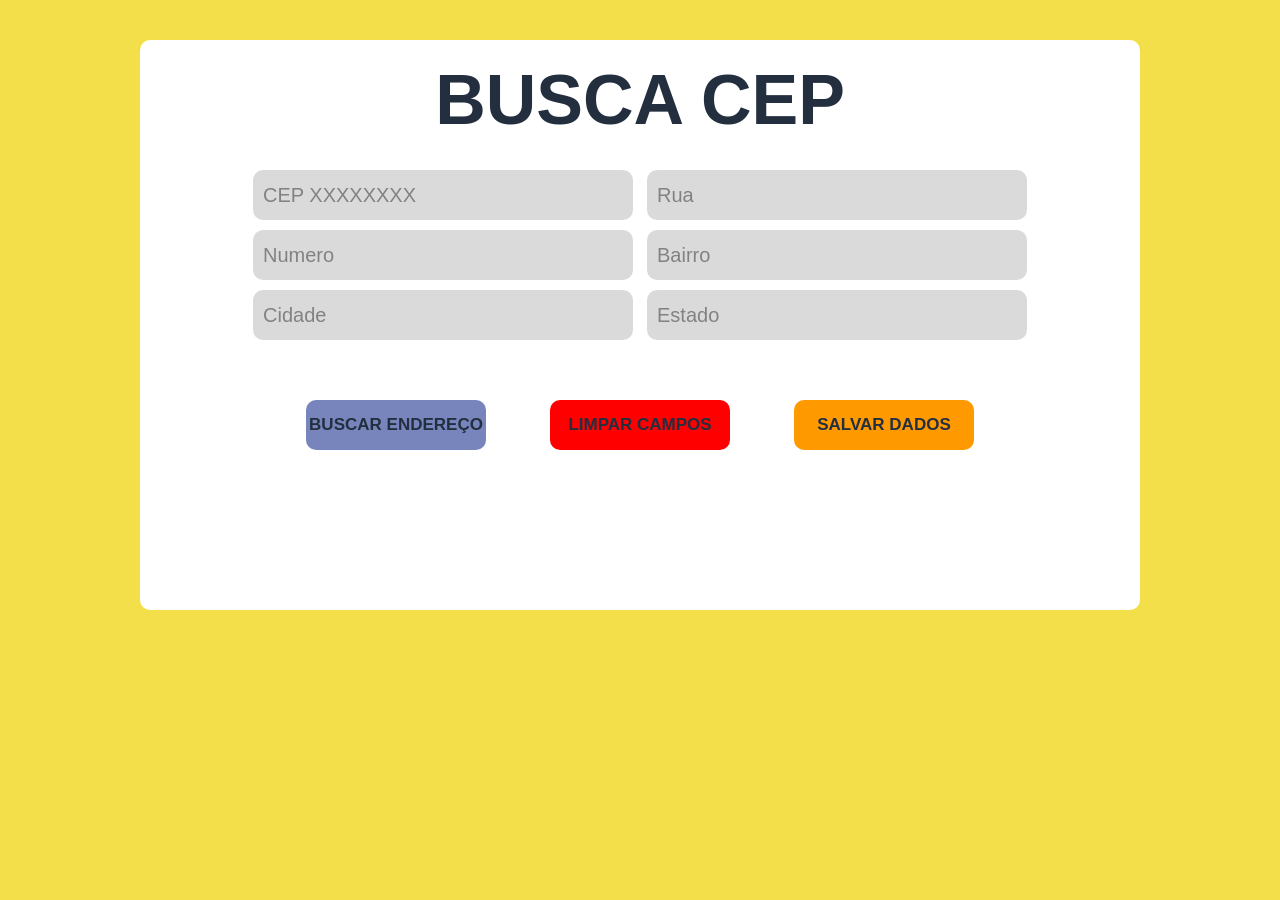
<file: BuscaCEP/index.html>
<!DOCTYPE html>
<html>
    <head>
        <meta charset='utf-8'>
        <meta name='viewport' content='width=device-width, initial-scale=1'>
        <title> Busca CEP </title>
        <link rel="stylesheet" type="text/css" href="stylesheet.css" media="screen"/>
    </head>
    <body>
        <form name="cadastro">
            <div class="quadro">
                <h1 class="titulo">BUSCA CEP</h1>
                <div class="container">
                    <div class="dados_endereco">
                        <div class="inputs">
                            <input class="input" type="text" id="cep"placeholder="CEP XXXXXXXX">
                            <input class="input" type="text" id="logradouro" placeholder="Rua">
                            <input class="input" type="number" id="numero" placeholder="Numero">
                            <input class="input" type="text" id="bairro" placeholder="Bairro">
                            <input class="input" type="text" id="localidade" placeholder="Cidade">
                            <input class="input" type="text" id="uf" placeholder="Estado">
                        </div>
                    </div>
                </div>
                <div class="submeter">
                    <p id="mensagemErro" class="msgErro"></p>
                    <button id="botao_buscar" class="buscarBt"> BUSCAR ENDEREÇO </button>
                    <button id="botao_limpar" class="buscarBt"> LIMPAR CAMPOS </button>
                    <button id="botao_salvar" class="buscarBt"> SALVAR DADOS </button>
                </div>    
            </div>  
        </form>
        <script src="app.js"></script>
    </body>
</html>
</file>
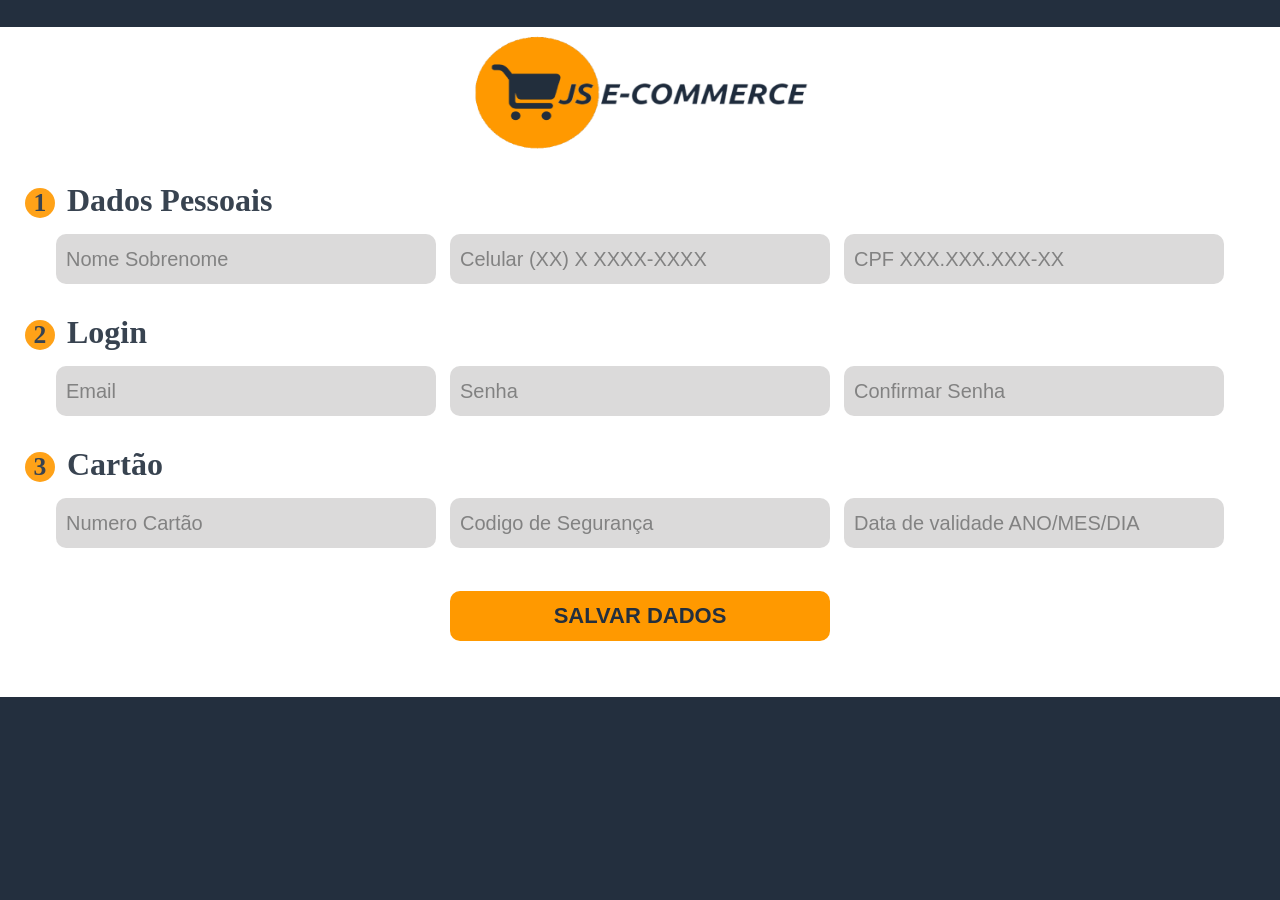
<file: E-COMMERCE/index.html>
<!DOCTYPE html>
<html>
    <head>
        <meta charset='utf-8'>
        <meta name='viewport' content='width=device-width, initial-scale=1'>
        <title> JS E-commerce</title>
        <link rel="stylesheet" type="text/css" href="stylesheet.css" media="screen"/>
    </head>
    <body>
        <form name="cadastro">
            <div class="quadro">
                <div class="logo">
                    <img src="./logo.png">
                </div>
                <div class="container">
                    <div class="dados_pesoais">
                        <div class="secao"><span class="numSecao">1</span> Dados Pessoais </div>
                        <div class="inputs">
                            <input class="input" type="text" name="nome" placeholder="Nome Sobrenome">
                            <input class="input" type="text" name="celular" placeholder="Celular (XX) X XXXX-XXXX">
                            <input class="input" type="text" name="cpf" placeholder="CPF XXX.XXX.XXX-XX">
                        </div>
                    </div>
                </div>
                <div class="container">
                    <div class="perfil">
                        <div class="secao"><span class="numSecao">2</span> Login </div>
                        <div class="inputs">
                            <input class="input" type="text" name="email" placeholder="Email">
                            <input class="input" type="password" name="senha" placeholder="Senha">
                            <input class="input" type="password" name="confirmaSenha" placeholder="Confirmar Senha">
                        </div>
                    </div>
                </div>
                <div class="container">
                    <div class="endereco">
                        <div class="secao"><span class="numSecao">3</span> Cartão </div>
                        <div class="inputs">
                            <input class="input" type="text" name="numCartao" placeholder="Numero Cartão">
                            <input class="input" type="text" name="codigoSeg" placeholder="Codigo de Segurança">
                            <input class="input" type="text" name="dataValidade" placeholder="Data de validade ANO/MES/DIA">    
                        </div>
                    </div>
                </div>
                <div class="submeter">
                    <p id="mensagemErro" class="msgErro"></p>
                    <button id="botao_buscar" class="buscarBt" type="submit"> SALVAR DADOS </button>
                </div>    
            </div>  
        </form>
        <script src="app.js"></script>
    </body>
</html>
</file>
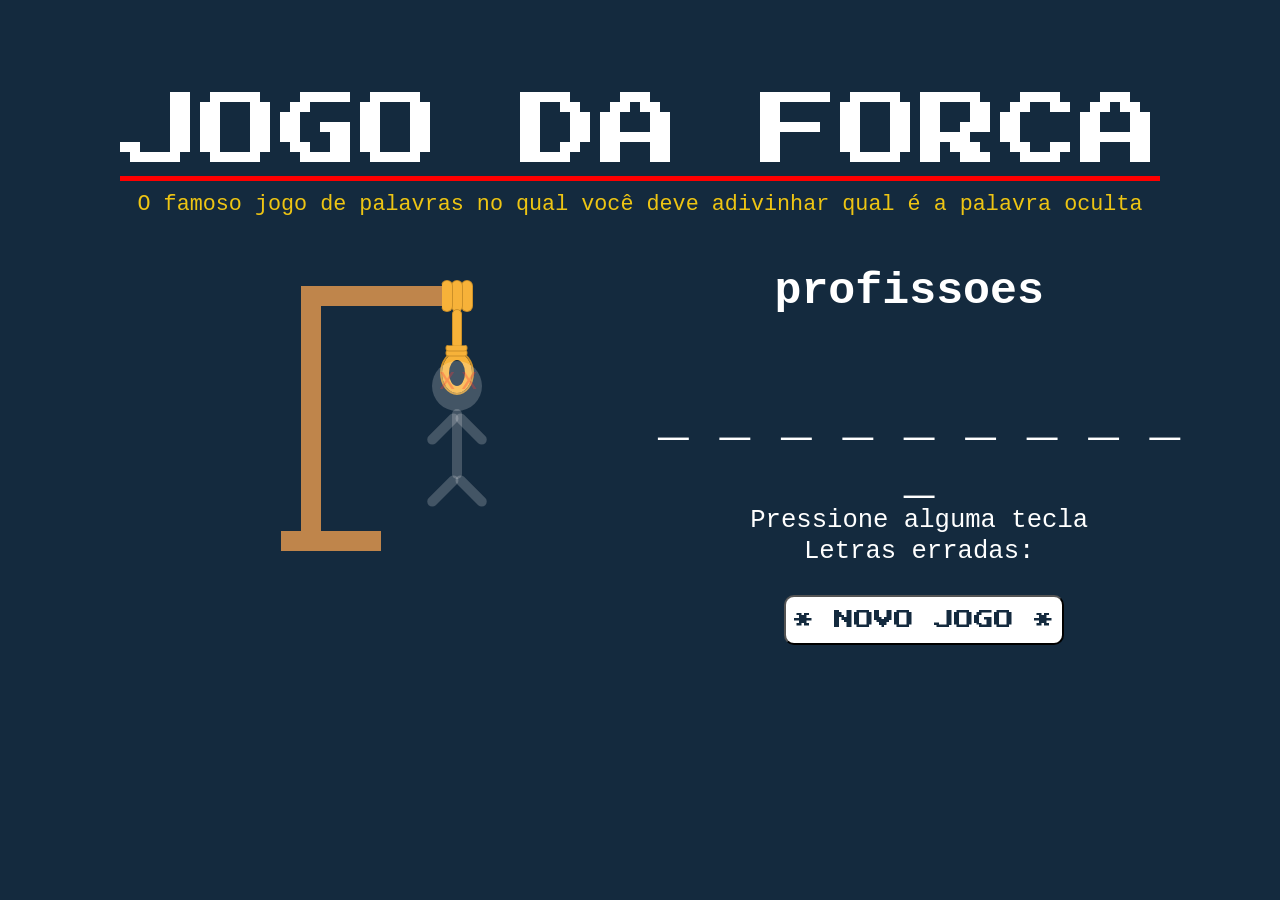
<file: JOGODAFORCA/index.html>
<!DOCTYPE html>
<html>
<head>
    <meta charset='utf-8'>
    <link rel="stylesheet" type="text/css" href="stylesheet.css" media="screen" />
</head>
<body>
    <div class="container">
        <div class="col-md-12"></div>
        <div class="description">
            <h1 class="title">JOGO DA FORCA</h1>
            <div class="line"></div>
            <p class="subtitle">O famoso jogo de palavras no qual você deve adivinhar qual é a palavra oculta</p>    
        </div>
        <div class="game">
            <div id="hangman">
                <div id="trunks">
                    <div class="trunk-1"></div>
                    <div class="trunk-2"></div>
                    <div class="trunk-3"></div>
                    <div class="rope">
                        <div class="top-rope"></div>
                        <div class="middle-rope"></div>
                        <div class="bottom-rope"></div>
                    </div>
                </div>
                <div id="person">
                    <div class="eyes eye-1">x</div>
                        <div class="eyes eye-2">x</div>
                    <div class="head hide"></div>
                    <div class="person-body hide"></div>
                    <div class="right-arm hide"></div>
                    <div class="left-arm hide"></div>
                    <div class="right-leg hide"></div>
                    <div class="left-leg hide"></div>
                </div>
            </div>
        </div>
        <div class="panelShow">
            <h3 id="category"></h3> 
            <div id="display">
                <div class="dashes"></div>
                <div class="wrongLetters"></div>
            </div>
            <div id="keyPressed">Pressione alguma tecla</div>
            <button class="buttonNewGame" onclick="iniciaJogo()"> * NOVO JOGO * </button> 
        </div>
    </div>
    <script src="script.js"></script>
</body>
</html>
</file>
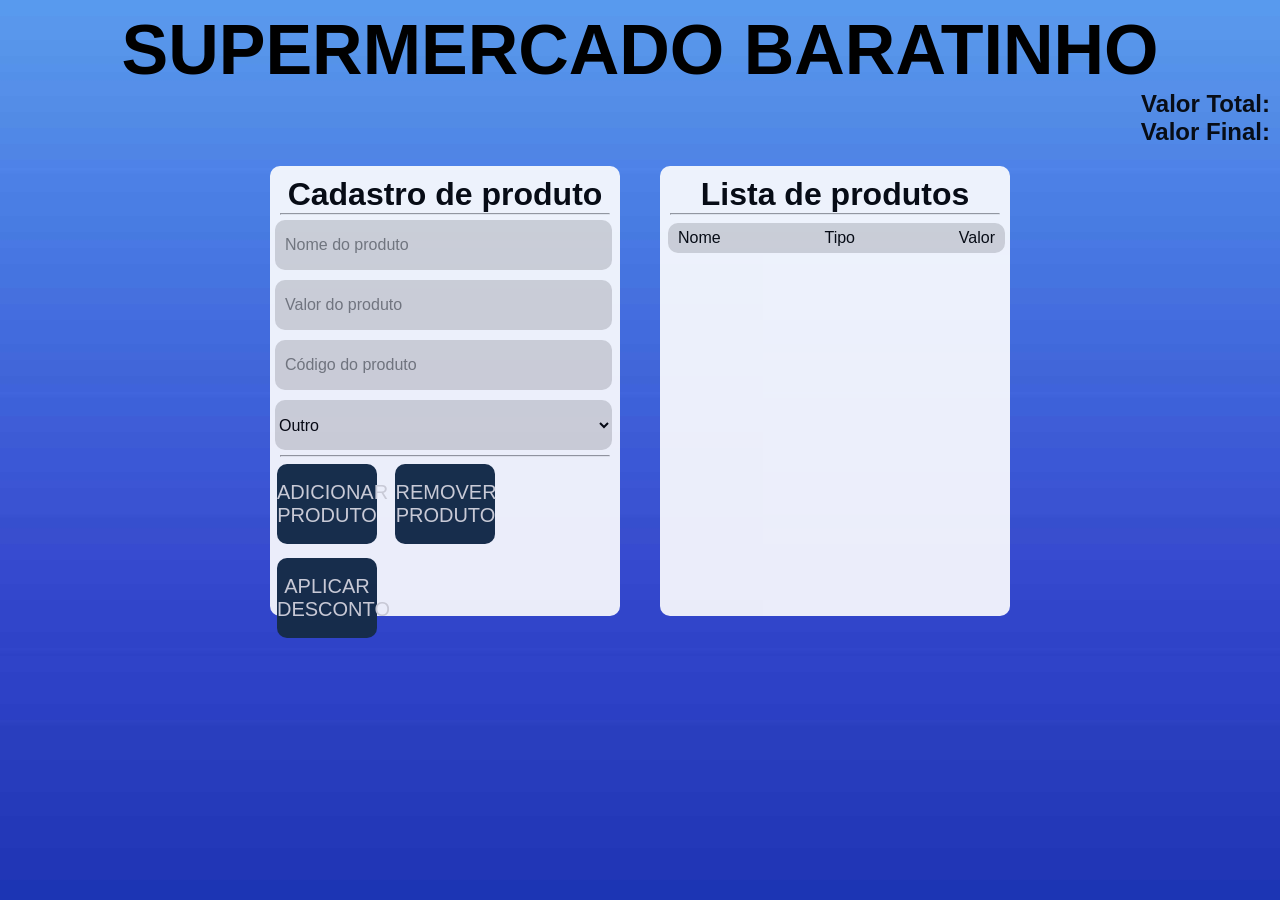
<file: Supermercado - Versão Base/index.html>
<!DOCTYPE html>
<html lang="en">
<head>
    <meta charset="UTF-8">
    <meta name="viewport" content="width=device-width, initial-scale=1.0">
    <meta http-equiv="X-UA-Compatible" content="ie=edge">
    <title>Supermercado Baratinho</title>
    <link rel="stylesheet" type="text/css" href="stylesheet.css" media="screen"/>
</head>
<body background="./img/fundo.jpg">
    <div class="inf_supermercado">
        <h1 class="titulo">SUPERMERCADO BARATINHO</h1>
    </div>
    <div class="caixa">
        <div class="valorCaixa">
            <h2 class="valorTotal" id="valorTotal">Valor Total:</h2>
            <h2 class="valorFinal" id="valorFinal">Valor Final:</h2>
        </div>
        <div class="caixa_prod">
            <div class="cadastra_prod">
                <h1 class="titulo_cadastra">Cadastro de produto</h1>
                <hr></hr>
                <input class="dados_prod" id="nomeProd" type="text" placeholder="Nome do produto">
                <input class="dados_prod" id="valorProd" type="number" placeholder="Valor do produto">
                <input class="dados_prod" id="codigoProd" type="text" placeholder="Código do produto">
                <select class="dados_prod" id="tipoProd" placeholder="Tipo do produto">
                    <option value="outro">Outro</option>
                    <option value="alimentacao">Alimentação</option>
                    <option value="carro">Carro</option>
                    <option value="limpeza">Limpeza</option>
                </select>
                <input class="dados_prod" id="dataProd" type="text" placeholder="Data de  Validade">
                <hr></hr>
                <button id="adiconarProd"> ADICIONAR PRODUTO </button>
                <button id="removaProd"> REMOVER PRODUTO </button>
                <button id="aplicaDesconto"> APLICAR DESCONTO </button>
            </div>
            <div class="carrinho">
                <h1 class="titulo_lista"> Lista de produtos</h1>
                <hr></hr>
                <div class="produto">
                    <p>Nome</p>
                    <p>Tipo</p>
                    <p>Valor</p>
                </div>
                <div class="lista_prod">
                </div>
            </div>
        </div>
    </div>
    <script src="./caixa.js" type="module"></script>
</body>
</html>
</file>
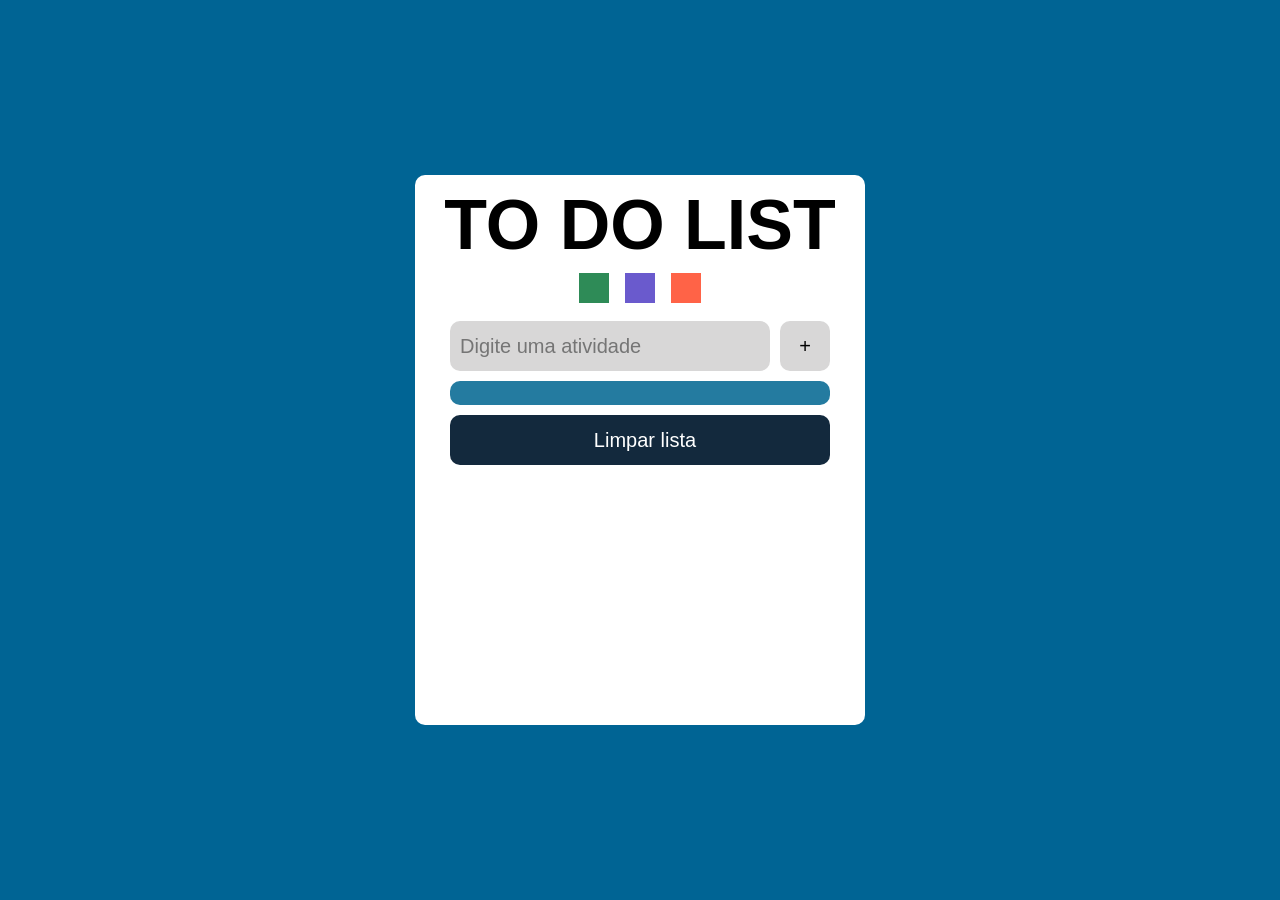
<file: TODOLIST/index.html>
<!DOCTYPE html>
<html lang="pt-br">
<head>
    <meta charset='utf-8'>
    <meta name='viewport' content='width=device-width, initial-scale=1'>
    <title>TO DO LIST</title>
    <link rel="stylesheet" type="text/css" href="./stylesheet.css" media="screen"/>
</head>
<body>
    <div class="container">
        <div class="caixa">
            <h1 class="titulo">TO DO LIST</h1>
            <div class="paletas_div">
                <div id="paleta1" class="paleta"></div>
                <div id="paleta2" class="paleta"></div>
                <div id="paleta3" class="paleta"></div>
            </div>
            <p class="erro"></p>
            <div class="input_div">
                <input class="input" type="text" placeholder="Digite uma atividade">
                <button class="botao_adc">+</button>
            </div>
            <div class="lista_atividades">
            </div>
            <button class="botao_del_todos">Limpar lista</button>
        </div>
    </div>
<script src="./app.js"></script>
</body>
</html>
</file>
<file: BuscaCEP/stylesheet.css>
* {
    margin: 0;
    padding: 0;
    box-sizing: border-box;
}

body {
    background-color: #f3df49;
    display: grid;
    justify-content: center;
}

img {
    width: 350px;
    height: 130px;
}

.titulo {
    font-family: Impact, Haettenschweiler, 'Arial Narrow Bold', sans-serif;
    text-align: center;
    font-size: 70px;
    margin-top: 40px;
    padding-top: 20px;
    color: #232f3e;
}

.quadro {
    background: white;
    width: 1000px;
    height: 570px;
    margin: 35px;
    margin-top: 2%;
    border-radius: 10px;
}

.container {
    background: white;
    margin: 25px;
    opacity: 0.9;
}

.secao{
    font-size: 2.0em;
    margin-bottom: 10px;
    margin-left: 10px;
    font-weight: bolder;
    color: #232f3e;
}

.numSecao {
    background-color: #ff9900;
    color: #232f3e;
    height: 30px;
    width: 30px;
    display: inline-block;
    font-size: 0.8em;
    margin-right: 4px;
    line-height: 30px;
    text-align: center;
    font-weight: bolder;
    border-radius: 100%;
}

.inputs {
    text-align: center;
}

.input {
    width: 380px;
    height: 50px;
    background-color: rgb(216, 215, 215);
    border: none;
    outline: none;
    border-radius: 10px;
    font-size: 20px;
    margin: 5px;
    padding: 10px;
}

.buscarBt {
    width: 180px;
    height: 50px;
    border: none;
    outline: none;
    border-radius: 10px;
    font-size: 17px;
    font-weight: bolder;
    color: #232f3e;
    margin: 3%;    
}

#botao_buscar {
    background-color: #7885bd;

}

#botao_limpar {
    background-color: red;

}

#botao_salvar {
    background-color: #ff9900;
}

.msgErro {
    color: red;
}

.submeter{
    text-align: center;
    justify-content: center;
}
</file>
<file: E-COMMERCE/stylesheet.css>
* {
    margin: 0;
    padding: 0;
    box-sizing: border-box;
}

body {
    background-color: #232f3e;
    display: grid;
    justify-content: center;
}

img {
    width: 350px;
    height: 130px;
}

.logo {
    display: flex;
    justify-content: center;
    margin-top: 2%;
}

.quadro {
    background: white;
    width: 1300px;
    height: 670px;
    margin: 35px;
    margin-top: 2%;
    border-radius: 10px;
}

.container {
    background: white;
    margin: 25px;
    opacity: 0.9;
}

.secao{
    font-size: 2.0em;
    margin-bottom: 10px;
    margin-left: 10px;
    font-weight: bolder;
    color: #232f3e;
}

.numSecao {
    background-color: #ff9900;
    color: #232f3e;
    height: 30px;
    width: 30px;
    display: inline-block;
    font-size: 0.8em;
    margin-right: 4px;
    line-height: 30px;
    text-align: center;
    font-weight: bolder;
    /*text-shadow: 0 1px 0 rgba(255,255,255,0.2);*/
    border-radius: 100%;
}

.inputs {
    text-align: center;
}

.input {
    width: 380px;
    height: 50px;
    background-color: rgb(216, 215, 215);
    border: none;
    outline: none;
    border-radius: 10px;
    font-size: 20px;
    margin: 5px;
    padding: 10px;
}

.buscarBt {
    width: 380px;
    height: 50px;
    background-color: #ff9900;
    border: none;
    outline: none;
    border-radius: 10px;
    font-size: 22px;
    font-weight: bolder;
    color: #232f3e;
    margin: 1%;    
}

.msgErro {
    color: red;
}

.submeter{
    text-align: center;
    justify-content: center;
}
</file>
<file: JOGODAFORCA/stylesheet.css>
@import url("https://fonts.googleapis.com/css?family=Press+Start+2P");

div.container {
	height: 100%;
}

div.description {
	font-size: 5vw;
	background-color: #142a3e;
	text-align: center;
	padding: 3vw;
	position: relative;
}

.line {
	height: 5px;
	background: red;
	transform:  translate(0px, -50px);
}

h1.title {
	font: 80px "Press Start 2P", cursive;
	transform: translate(0px, 0px); 
	color: white;
}

p.subtitle {
	font-size: 1.7vw;
	font: italic;
	color: #eec513; 
	transform: translate(0px, -60px);
}

button.buttonNewGame {
	font: 20px "Press Start 2P", cursive;
	height: 50px;
	width: 280px;
	border-radius: 10px;
	text-align: center;
	color: #142a3e;
	background-color:white;
	position: absolute;
	transform: translate(-135px, -90px); 
}

#keyPressed {
    transform: translate(0px, -150px); 
    float: initial;
    font-size: 2vw;
	font: italic;	
	color:white;
}

#category {
	transform: translate(-10px, -150px); 
	float: initial;
	font: italic;	
	color:white;
}

div.dashes {
	transform: translate(0px, -120px); 
	font-size: 4vw;
	width: 50 px;
	height: 50 px;
	font: italic;	
	color:white;
}

div.wrongLetters {
    transform: translate(0px, -90px); 
    float: initial;
    font-size: 2vw;
	font: italic;	
	color:white;
}


div.panelShow {
	width: 50%;
	float:right;
	margin-right: 0vw;
	font-size: 3vw;
	padding: 5vw 0vw 5vw 0vw;
	min-width:40vw;
    float:right;
    transform: translate(0px, -30px); 
}

div.game {
	width: 50%;
	float:left;
	font-size: 3vw;
	text-align: center;
	padding: 5vw 0vw 5vw 0vw;
    min-width:40vw;
    transform: translate(100px, -100px); 
}

.clean{clear:both;}

body {
    background: #142a3e;
    color: #fff;
    width: 100%;
    height: 100vh;
    font-family: 'Courier New', Courier, monospace;
    font-size: 2em;
    margin: 0;
    padding: 0;
    flex-direction: column;
    overflow: hidden;
    text-align: center;
}
body,
#trunks {
    display: flex;
    justify-content: center;
    align-items: center;
}

#trunks {
	position: relative;
	left: -130px;
}

.trunk-1,
.trunk-2,
.trunk-3{
    background: #BF854B;
    width: 20px;
}

.trunk-1 {
    height: 250px;
}

.trunk-2 {
	height: 150px;
    transform: rotate(90deg) translate(-130px, -45px);
}

.trunk-3 {
    height: 100px;
    transform: rotate(90deg) translate(115px, 20px);
}

#person,
.top-rope,
.middle-rope,
.bottom-rope,
.bottom-rope::before {
    position: absolute;
}

.top-rope {
	width: 10px; 
	height: 30px; 
    top: -20px;
    left: 380px; 
    border-radius: 10px;
    box-shadow: 
        10px 0 0 0 #F7B239,
        10px 0 0 1px #cc9028,
        20px 0 0 0 #F7B239,
        20px 0 0 1px #cc9028,
        30px 0 0 0 #F7B239,
        30px 0 0 1px #cc9028;
}

.middle-rope {
    background: #F7B239;
    width: 10px;
    height: 40px; 
    top: 8px;
    left: 400px; 
    border: 1px solid #cc9028;
	border-radius: 10px;
    box-sizing: border-box;
}

.bottom-rope {
    background: transparent;
    width: 30px;
    height: 40px;
    top: 50px; 
    left: 388px; 
    border: 2px solid #cc9028;
    box-shadow: inset 0 0 0 7px #F7B239;
    border-radius: 50%;
}

.bottom-rope::before {
    content: "";
    width: 5px;
    height: 20px;
    top: -20px;
    left: 12px;
    border-radius: 10px;
    box-shadow: 
        5px 0 0 0 #F7B239,
        5px 0 0 1px #cc9028,
        10px 0 0 0 #F7B239,
        10px 0 0 1px #cc9028;
    transform: rotate(90deg);
}

.head,
.person-body,
.right-arm,
.left-arm,
.right-leg,
.left-leg {
    background: #fff;
    position: absolute; 
}

.head {
    width: 50px;
    height: 50px;
    top: -190px;
    left: 250px;
    border-radius: 50%;
}


.eyes {
    font-family: 'Gill Sans', 'Gill Sans MT', Calibri, 'Trebuchet MS', sans-serif;
    font-size: .8em;
	color: red;
    opacity: 0.3; 	
    position: absolute;
    top: -190px;
    left: 258px; 
}

.eye-2 {
    left: 280px; 
}

.person-body,
.right-arm,
.left-arm,
.right-leg,
.left-leg {
    width: 10px;
    border-radius: 10px;
	top: -142px; 
}

.person-body {
	height: 70px; 
    left: 270px;  
}

.right-arm,
.left-arm,
.right-leg,
.left-leg {
	height: 40px; 
    left: 270px; 
}

.right-leg,
.left-leg {
    top: -80px; 
}

.right-arm, .right-leg {
    transform: rotate(45deg) translate(-10px, 10px);
}

.left-arm,
.left-leg {
    transform: rotate(-45deg) translate(10px, 10px);
}

#display {
    font-size: 2em;
}

.hide {
    opacity: 0.2; 
}
</file>
<file: Supermercado - Versão Base/stylesheet.css>
* {
    margin: 0;
    padding: 0;
    font-family: Impact, Haettenschweiler, 'Arial Narrow Bold', sans-serif;
}

background {
    display: table;
    width: 100vw;
    height: 100vh;
}

.inf_supermercado{
    margin-top: 10px;
}

.titulo{
    text-align: center;
    font-size: 70px;
}

.valorCaixa {
    text-align: right;
}

.caixa{
    opacity: 0.9;
}

hr{
    margin-left: 10px;
    margin-right: 10px;
}

.caixa_prod{
    display: flex;
    flex: 1;
    justify-content: center;
    align-items: center;
}

.titulo_caixa{
    font-size: 40px;
}

.titulo_cadastra{
    margin-top: 10px;
    text-align: center;

}

.titulo_lista{
    margin-top: 10px;
    text-align: center;

}

.cadastra_prod{
    width: 350px;
    height: 450px;
    background: white;
    border-radius: 10px;
    margin: 20px;
}

.carrinho{
    width: 350px;
    height: 450px;
    background: white;
    border-radius: 10px;
    margin: 20px;
}

.dados_prod {
    align-items: center;
    width: 337px;
    height: 50px;
    background-color: rgb(216, 215, 215);
    border: none;
    outline: none;
    border-radius: 10px;
    margin: 5px;
    font-size: 16px;
}

::placeholder{
    padding-left: 10px;
}

.valores{
    text-align: right;
}

button {
    height: 80px;
    width: 100px;
    background-color: #142a3e;
    color: rgb(216, 215, 215);
    border: none;
    border-radius: 10px;
    margin: 7px;
    font-size: 20px;
}

h2 {
    padding-right: 10px;
}

.produto {
    align-items: center;
    width: 337px;
    height: 30px;
    background-color: rgb(216, 215, 215);
    margin: 8px;
    display: flex;
    justify-content: space-between;
    border-radius: 10px;
    font-size: 16px;
}

p{
    background-color: rgb(216, 215, 215);
    margin-left: 10px;
    margin-right: 10px;
}

.lista_prod{
    background-color: white;
}

#dataProd{
    display: none;
}
</file>
<file: TODOLIST/stylesheet.css>
@import url("https://fonts.googleapis.com/css?family=Press+Start+2P");

* {
    margin: 0;
    padding: 0;
    box-sizing: border-box;
}

.container {
    width: 100vw;
    height: 100vh;
    background: #006494;
    display: flex;
    flex-direction: row;
    justify-content: center;
    align-items: center
}

.caixa {
    width: 450px;
    height: 550px;
    background: white;
    border-radius: 10px;
}

.lista_atividades {
    margin-top: 10px;
    margin-left: 35px;
    margin-right: 35px;
    margin-bottom: 10px;
    background-color: #247ba0;
    border-radius: 10px;
    padding: 12px;
}

.input_div {
    display: flex;
    justify-content: center;
    align-items: center;
    text-align: center;
    padding-top: 10px;
}

.input {
    width: 320px;
    height: 50px;
    background-color: rgb(216, 215, 215);
    border: none;
    outline: none;
    border-radius: 10px;
    padding-left: 10px;
    font-size: 20px;
}

.titulo {
    font-family: Impact, Haettenschweiler, 'Arial Narrow Bold', sans-serif;
    text-align: center;
    font-size: 70px;
    margin-top: 10px;
}

.erro {
    color: red;
    text-align: center;
    display: none;
}

.atividade {
    width: 350px;
    background-color: rgb(216, 215, 215);
    border-radius: 10px;
    padding-left: 10px;
    margin-top: 10px;
    display: flex;
    justify-content: space-between;
}

/* Tags */

p {
    padding-bottom: 5px;
    padding-top: 5px;

}

/* Botões */

.botao_adc {
    height: 50px;
    width: 50px;
    background-color: rgb(216, 215, 215);
    border: none;
    border-radius: 10px;
    margin-left: 10px;
    font-size: 20px;
}

.botao_del_todos {
    width: 380px;
    height: 50px;
    background-color: #13293D;
    border-radius: 10px;
    padding-left: 10px;
    border: none;
    outline: none;
    margin-left: 35px;
    font-size: 20px;
    color: #ffffff;
}

.botao_del{
    background-color:#13293D;
    border-radius: 5px;
    border: none;
    margin: 5px;
    padding: 2px;
    color: white;
}

/* Paletas */ 
.paletas_div {
    display: flex;
    justify-content: center;
    align-items: center;
    text-align: center;
}
.paleta {
    width: 30px;
    height: 30px;
    margin: 8px;
}

#paleta1 {
    background-color: seagreen;
}

#paleta2 {
    background-color: slateblue;
}

#paleta3 {
    background-color: tomato;
}
</file>
